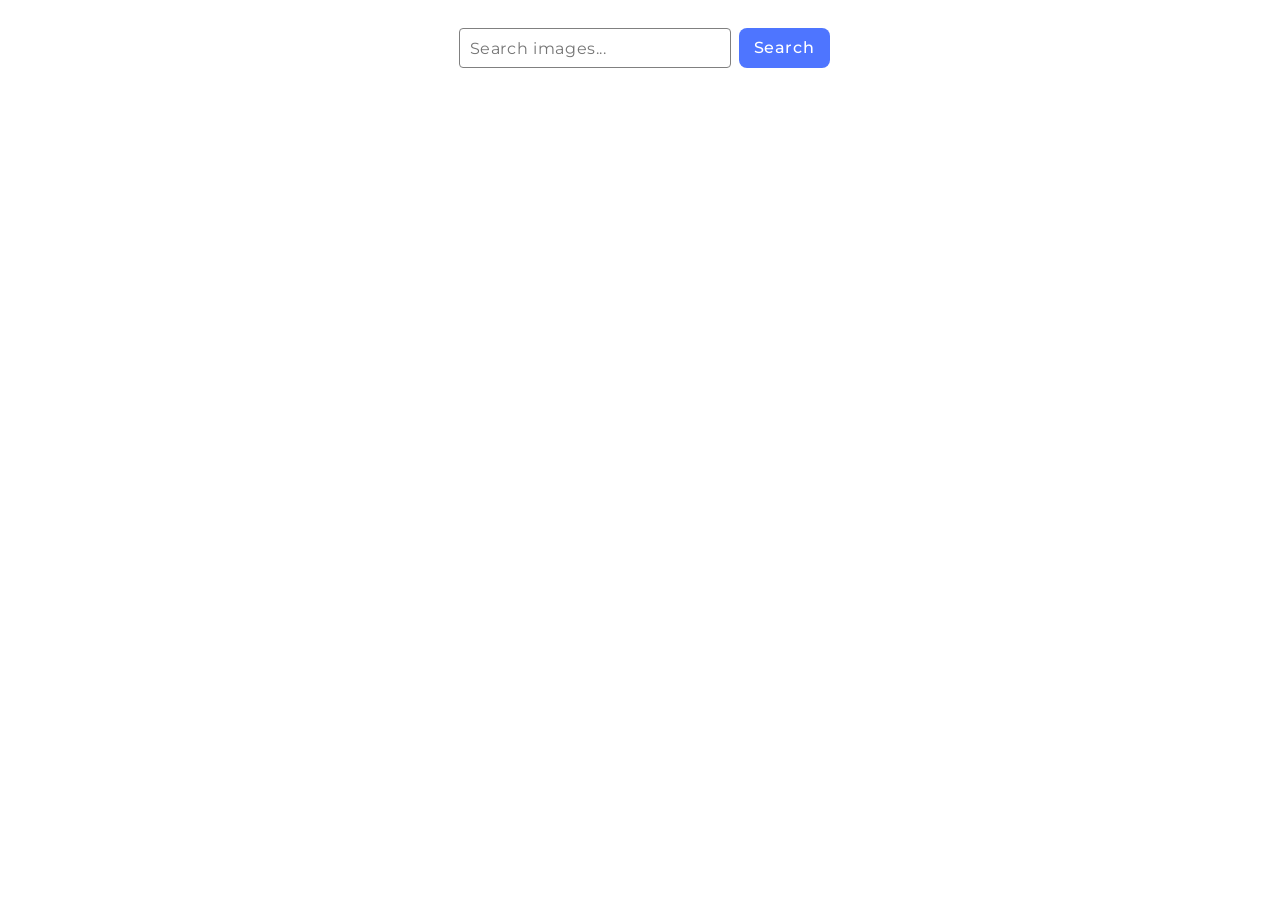
<file: src/index.html>
<!DOCTYPE html>
<html lang="en">
  <head>
    <meta charset="UTF-8" />
    <link rel="icon" type="image/svg+xml" href="/favicon.svg" />
    <meta name="viewport" content="width=device-width, initial-scale=1.0" />
    <title>Gallery</title>

    <link rel="preconnect" href="https://fonts.googleapis.com">
    <link rel="preconnect" href="https://fonts.gstatic.com" crossorigin>
    <link href="https://fonts.googleapis.com/css2?family=Montserrat:ital,wght@0,100..900;1,100..900&display=swap"
      rel="stylesheet">

    <link rel="stylesheet" href="./css/styles.css" />
  </head>
  <body>

    <main>
      <form class="form">
        <label>
          <input class="formInput" type="text" name="search-text" placeholder="Search images..." required>
        </label>
        <button class="formBtn" type="submit">Search</button>
      </form>
      <ul class="gallery"></ul>

      <div id="loader" class="loader-wrapper" hidden>
        <span class="loader"></span>
      </div>

    </main>

    <script type="module" src="./main.js"></script>
  </body>
</html>
</file>
<file: src/css/styles.css>
/**
  |============================
  | include css partials with
  | default @import url()
  |============================
*/
/* Common styles */
@import url('./reset.css');
@import url('./base.css');
@import url('./container.css');
@import url('./animations.css');

/* Sections style */
@import url('./header.css');
@import url('./vite-promo.css');
@import url('./badges.css');
@import url('./back-link.css');
@import url('./footer.css');

:root {
  --font-family: "Montserrat", sans-serif;
}

.form {
  display: flex;
  justify-content: center;
  padding-top: 20px;
  align-items: center;
  margin: 0 auto;
}

.formInput {
  width: 250px;
  height: 34px;
  padding: 2px 10px;
  margin: 8px;

  font-family: var(--font-family);
  font-weight: 400;
  font-size: 16px;
  line-height: 150%;
  letter-spacing: 0.04em;
  color: #808080;
  outline: none;

  border: 1px solid #808080;
  border-radius: 4px;
}

.formInput:hover{
  border: 1px solid #000;
  
}

.formInput:focus {
  border: 1px solid #4e75ff;
}

.formBtn {
  background-color: #4E75FF; 
  border-radius: 8px;
  width: 91px;
  height: 40px;
  border: none;

  font-family: var(--font-family);
  font-weight: 500;
  font-size: 16px;
  line-height: 150%;
  letter-spacing: 0.04em;
  color: #fff;
}

.formBtn:hover{
  background: #6c8cff;
}

.image-details{
  display: flex;
  flex-direction: row;
  justify-content: space-between;
  padding: 4px 25px 4px 20px;
}

.gallery{
  display: flex;
  flex-wrap: wrap;
  justify-content: center;
  gap: 24px;
  margin-top: 32px;
}

.gallery-image{
  width: 100%;
  height: 200px;
  object-fit: cover;
  display: block;
}

.gallery-item{
  width: 360px; 

  border: 1px solid #808080;
}

.image-item{
  display: flex;
  flex-direction: column;
  align-items: center;
}

.imageText{
  font-weight: 700;
  font-family: var(--font-family);
  font-weight: 600;
  font-size: 12px;
  line-height: 133%;
  letter-spacing: 0.04em;
  color: #2e2f42;
}

.imageText-item{
  font-family: var(--font-family);
  font-weight: 400;
  font-size: 12px;
  line-height: 200%;
  letter-spacing: 0.04em;
  color: #2e2f42;
}

.loader-wrapper{
  position: absolute;
  top: 10%;
  left: 50%;
  transform: translate(-50%);
}

.loader {
  width: 48px;
  height: 48px;
  border-radius: 50%;
  display: inline-block;
  position: relative;
  background: linear-gradient(0deg, rgba(255, 61, 0, 0.2) 33%, #ff3d00 100%);
  box-sizing: border-box;
  animation: rotation 1s linear infinite;
}

.loader::after {
  content: '';
  box-sizing: border-box;
  position: absolute;
  left: 50%;
  top: 50%;
  transform: translate(-50%, -50%);
  width: 44px;
  height: 44px;
  border-radius: 50%;
  background: #ffffff;
}

@keyframes rotation {
  0% {
    transform: rotate(0deg)
  }

  100% {
    transform: rotate(360deg)
  }
}
</file>
